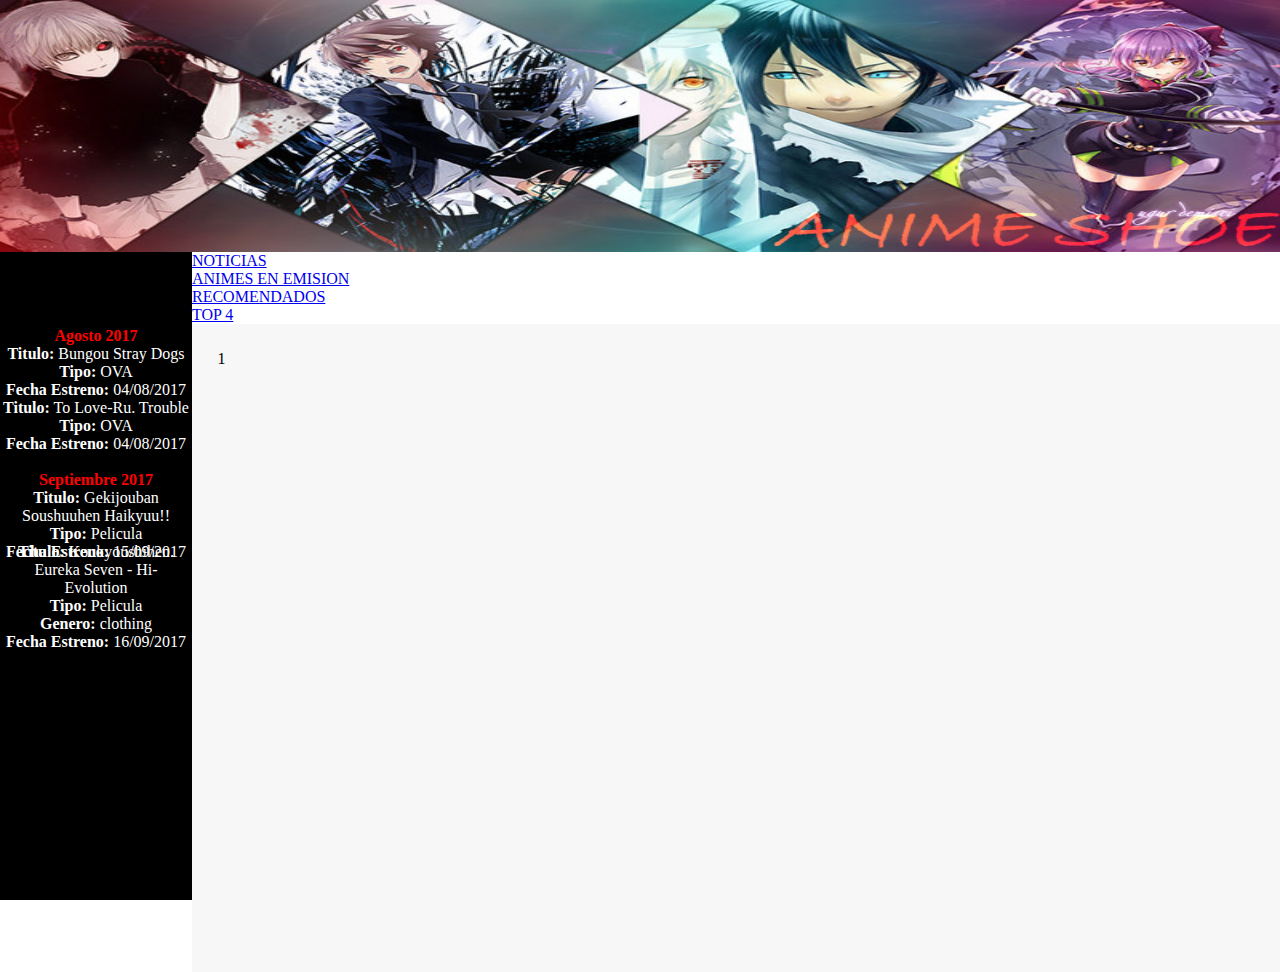
<file: index.html>
<!DOCTYPE html>
<html lang="es-VE">
<head>
    
    <meta charset="utf-8">
    <title>ANIME SHOE</title>
    <link rel="stylesheet" type="text/css" href="style.css">
    
</head>
<body>
    
    <section class="contenedor">
        
        <div id="cabeza"></div>
        
        <section class="cuerpo">
            <div class="publicidad">
                
                
                <div id="P1">
                
                    <p><b>NOTICIAS DESTACADAS</b></p>
                    
                </div>
                <div id="P2">
                      <p style="color: red;"><b>Agosto 2017</b></p>
                    <div id="contp">
                    
                        <div id="oculta">
                            <p> <b>Titulo:</b> Bungou Stray Dogs </p>
                            <p> <b>Tipo:</b> OVA</p>
                            <p> <b>Fecha Estreno:</b> 04/08/2017 </p>
                        </div>
                    
                    </div>
                </div>
                <div id="P3">
                
                    <p> <b>Titulo:</b> To Love-Ru. Trouble </p>
                    <p> <b>Tipo:</b> OVA</p>
                    <p> <b>Fecha Estreno:</b> 04/08/2017 </p>
                
                </div>
                <div id="P4">
                    
                    <p style="color: red;"><b>Septiembre 2017</b></p>
                    <p> <b>Titulo:</b> Gekijouban Soushuuhen Haikyuu!! </p>
                    <p> <b>Tipo:</b> Pelicula </p>
                    <p> <b>Fecha Estreno:</b> 15/09/2017  </p>
                
                </div>
                <div id="P5">
                
                    <p> <b>Titulo:</b> Koukyoushihen. Eureka Seven - Hi-Evolution </p>
                    <p> <b>Tipo:</b> Pelicula </p>
                    <p> <b>Genero:</b> clothing </p>
                    <p> <b>Fecha Estreno:</b> 16/09/2017  </p>
                
                </div>
                
            </div>
            <nav id="menu">
            
                <div id="menu1"><a href="#">NOTICIAS</a></div>
                <div id="menu2"><a href="#">ANIMES EN EMISION</a></div>
                <div id="menu3"><a href="#">RECOMENDADOS</a></div>
                <div id="menu4"><a href="#">TOP 4</a></div>
            
            </nav>
            <div id="cuerpecito">1</div>
        </section>

    </section>
    
</body>
</html>
</file>
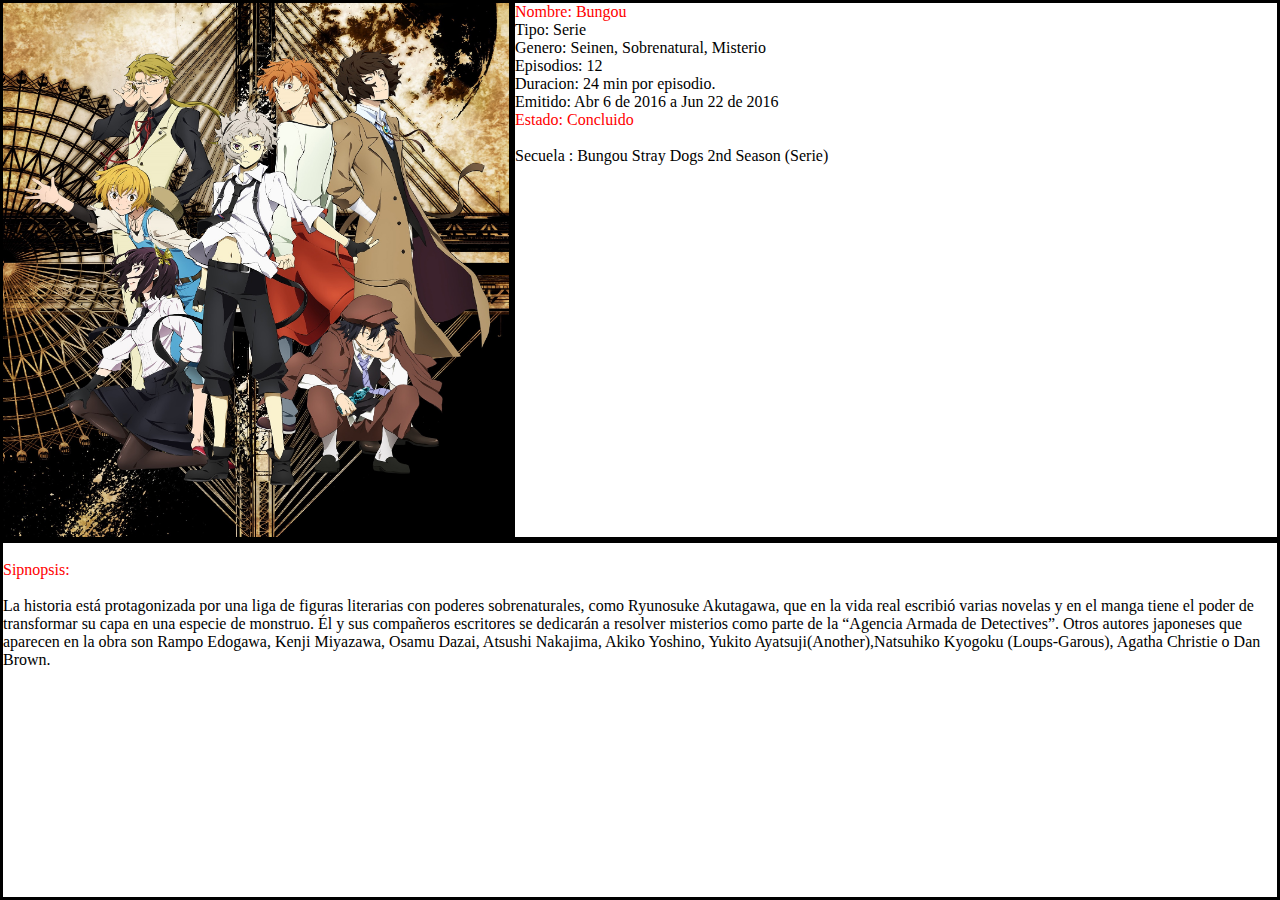
<file: Bungou.html>
<!DOCTYPE html>
<html>
<head>
    
    <meta charset="utf-8">
    <title>ANIME SHOE</title>
    <link rel="stylesheet" type="text/css" href="style.css">
    
</head>
<body>
    
    <section class="conten">
        <div id="caja1"></div>
        <div id="caja2">
            
            <p style="color: red">Nombre: Bungou</p>
            <p>Tipo: Serie</p>
            <p>Genero: Seinen, Sobrenatural, Misterio</p>
            <p>Episodios:  12</p>
            <p>Duracion: 24 min por episodio.</p>
            <p>Emitido: Abr 6 de 2016 a Jun 22 de 2016</p>
            <p style="color: red;">Estado: Concluido</p>
            <br>
            <p>Secuela : Bungou Stray Dogs 2nd Season (Serie)</p>
       
       </div>
        <div id="caja3">
           <br>
           <p style="color: red"}>Sipnopsis: </p>
           <br>
           <p>La historia está protagonizada por una liga de figuras literarias con poderes sobrenaturales, como Ryunosuke Akutagawa, que en la vida real escribió varias novelas y en el manga tiene el poder de transformar su capa en una especie de monstruo. Él y sus compañeros escritores se dedicarán a resolver misterios como parte de la “Agencia Armada de Detectives”. Otros autores japoneses que aparecen en la obra son Rampo Edogawa, Kenji Miyazawa, Osamu Dazai, Atsushi Nakajima, Akiko Yoshino, Yukito Ayatsuji(Another),Natsuhiko Kyogoku (Loups-Garous), Agatha Christie o Dan Brown.</p>
           
       
       </div>
    </section>
    
</body>
</html>
</file>
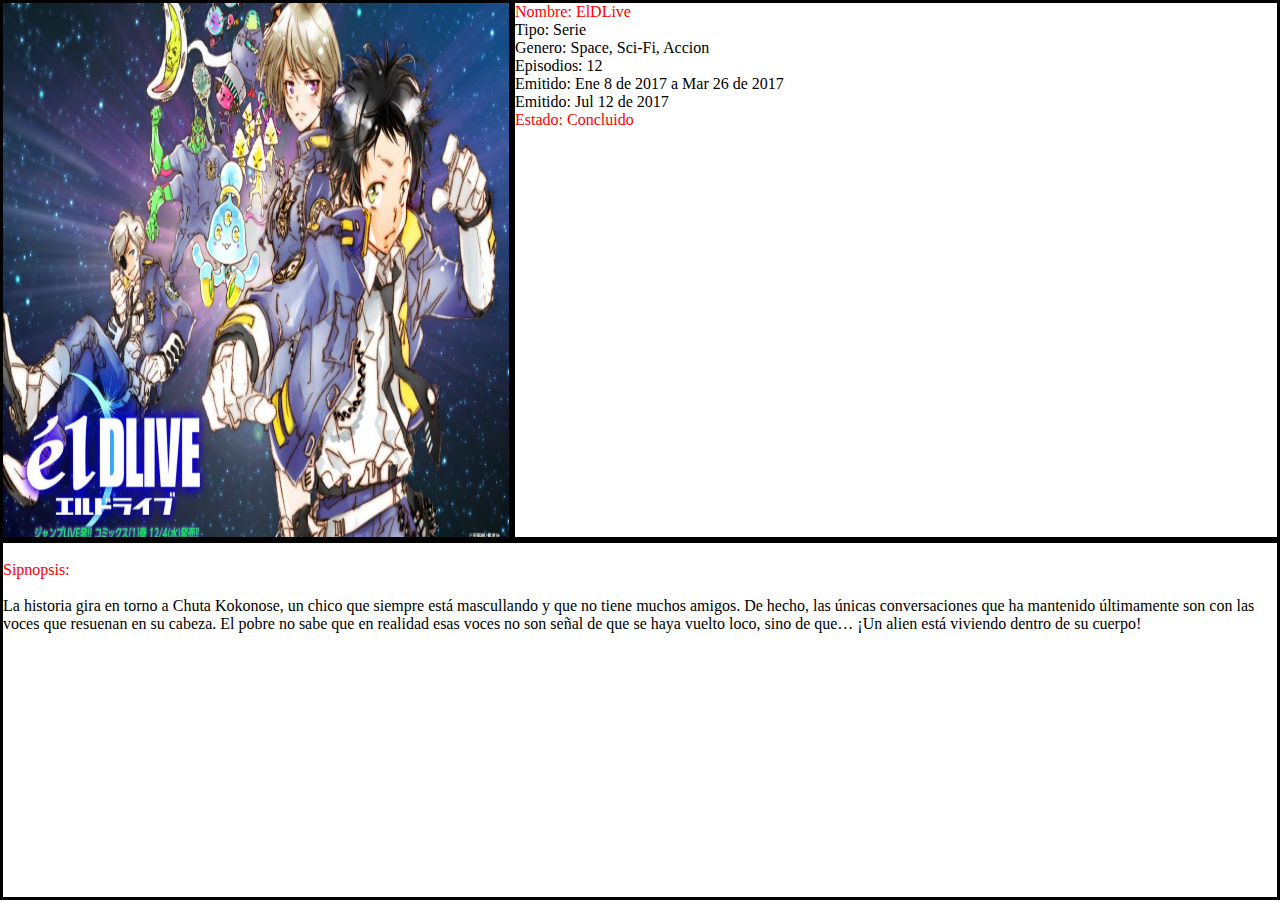
<file: eldlive.html>
<!DOCTYPE html>
<html>
<head>
    
    <meta charset="utf-8">
    <title>ANIME SHOE</title>
    <link rel="stylesheet" type="text/css" href="style.css">
    
</head>
<body>
    
    <section class="conten3">
        <div id="caja13"></div>
        <div id="caja23">
            
            <p style="color: red">Nombre: ElDLive</p>
            <p>Tipo: Serie</p>
            <p>Genero: Space, Sci-Fi, Accion</p>
            <p>Episodios:  12</p>
            <p>Emitido: Ene 8 de 2017 a Mar 26 de 2017</p>
            <p>Emitido: Jul 12 de 2017</p>
            <p style="color: red;">Estado: Concluido</p>
            <br>
       
       </div>
        <div id="caja33">
           <br>
           <p style="color: red">Sipnopsis: </p>
           <br>
           <p>La historia gira en torno a Chuta Kokonose, un chico que siempre está mascullando y que no tiene muchos amigos. De hecho, las únicas conversaciones que ha mantenido últimamente son con las voces que resuenan en su cabeza. El pobre no sabe que en realidad esas voces no son señal de que se haya vuelto loco, sino de que… ¡Un alien está viviendo dentro de su cuerpo!</p>
           
       
       </div>
    </section>
    
</body>
</html>
</file>
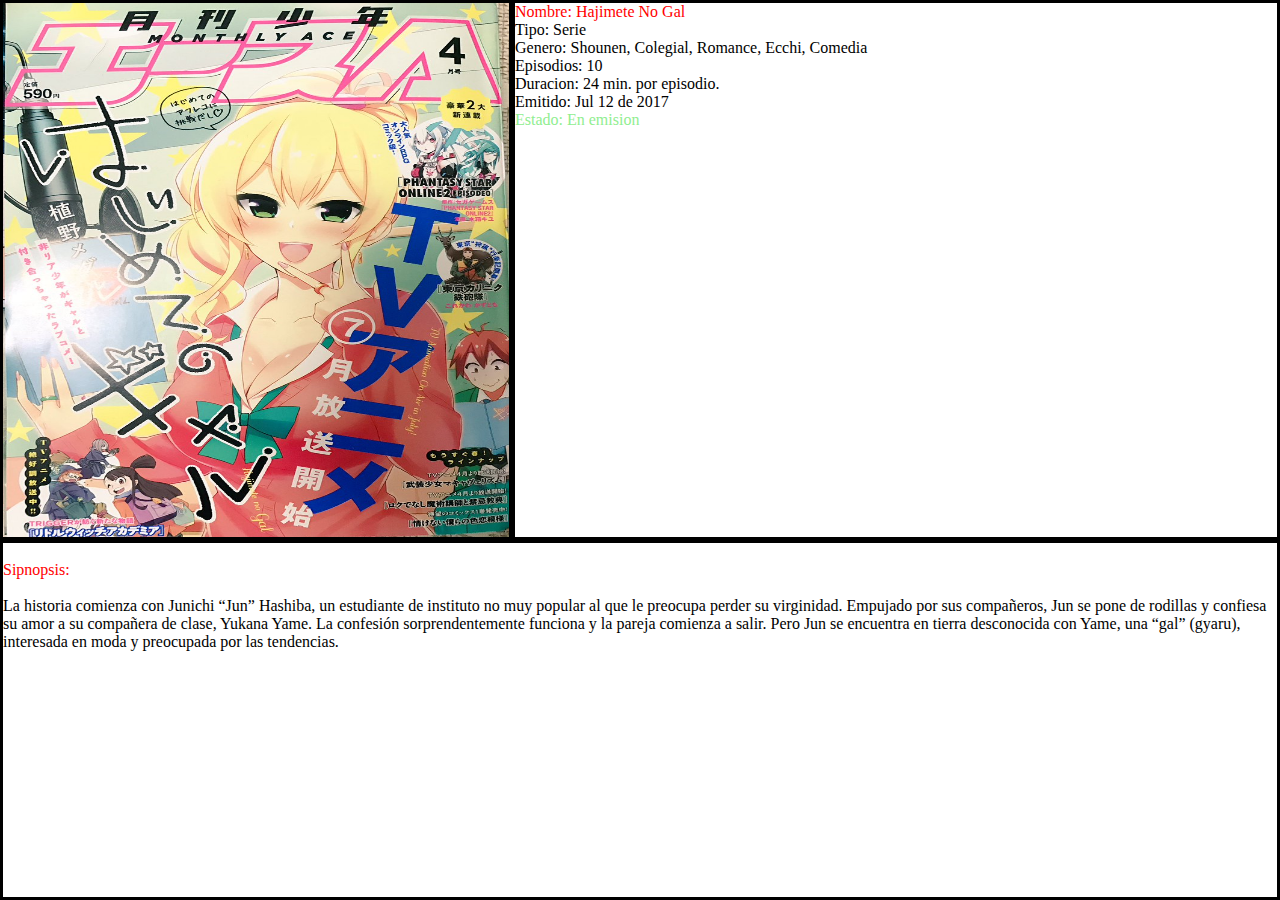
<file: hajimete.html>
<!DOCTYPE html>
<html>
<head>
    
    <meta charset="utf-8">
    <title>ANIME SHOE</title>
    <link rel="stylesheet" type="text/css" href="style.css">
    
</head>
<body>
    
    <section class="conten2">
        <div id="caja12"></div>
        <div id="caja22">
            
            <p style="color: red">Nombre: Hajimete No Gal</p>
            <p>Tipo: Serie</p>
            <p>Genero: Shounen, Colegial, Romance, Ecchi, Comedia</p>
            <p>Episodios:  10</p>
            <p>Duracion: 24 min. por episodio.</p>
            <p>Emitido: Jul 12 de 2017</p>
            <p style="color: lightgreen;">Estado: En emision</p>
            <br>
       
       </div>
        <div id="caja32">
           <br>
           <p style="color: red">Sipnopsis: </p>
           <br>
           <p>La historia comienza con Junichi “Jun” Hashiba, un estudiante de instituto no muy popular al que le preocupa perder su virginidad. Empujado por sus compañeros, Jun se pone de rodillas y confiesa su amor a su compañera de clase, Yukana Yame. La confesión sorprendentemente funciona y la pareja comienza a salir. Pero Jun se encuentra en tierra desconocida con Yame, una “gal” (gyaru), interesada en moda y preocupada por las tendencias.</p>
           
       
       </div>
    </section>
    
</body>
</html>
</file>
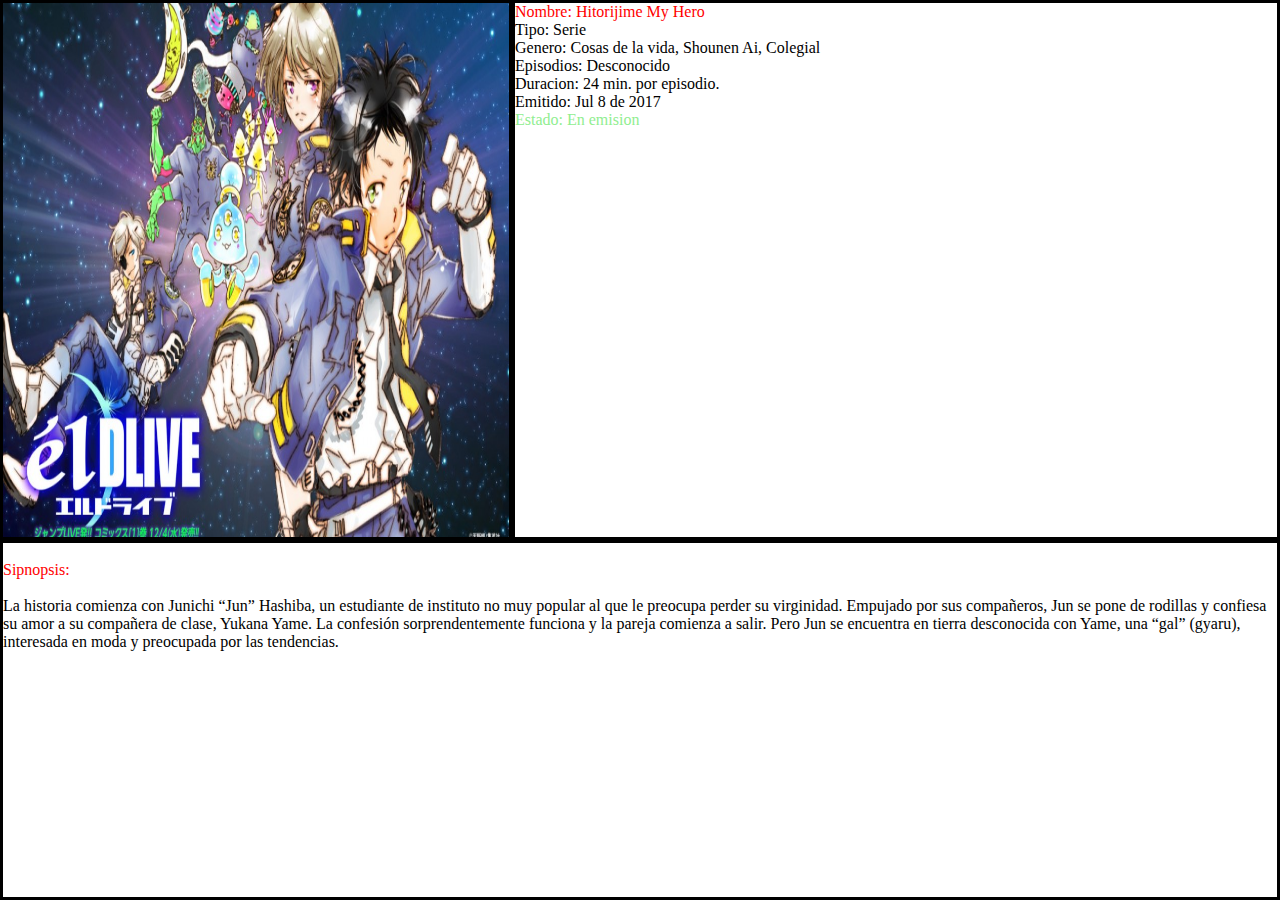
<file: hitorijime.html>
<!DOCTYPE html>
<html>
<head>
    
    <meta charset="utf-8">
    <title>ANIME SHOE</title>
    <link rel="stylesheet" type="text/css" href="style.css">
    
</head>
<body>
    
    <section class="conten4">
        <div id="caja14"></div>
        <div id="caja24">
            
            <p style="color: red">Nombre: Hitorijime My Hero</p>
            <p>Tipo: Serie</p>
            <p>Genero: Cosas de la vida, Shounen Ai, Colegial</p>
            <p>Episodios:  Desconocido</p>
            <p>Duracion: 24 min. por episodio.</p>
            <p>Emitido: Jul 8 de 2017</p>
            <p style="color: lightgreen;">Estado: En emision</p>
            <br>
       
       </div>
        <div id="caja34">
           <br>
           <p style="color: red">Sipnopsis: </p>
           <br>
           <p>La historia comienza con Junichi “Jun” Hashiba, un estudiante de instituto no muy popular al que le preocupa perder su virginidad. Empujado por sus compañeros, Jun se pone de rodillas y confiesa su amor a su compañera de clase, Yukana Yame. La confesión sorprendentemente funciona y la pareja comienza a salir. Pero Jun se encuentra en tierra desconocida con Yame, una “gal” (gyaru), interesada en moda y preocupada por las tendencias.</p>
           
       
       </div>
    </section>
    
</body>
</html>
</file>
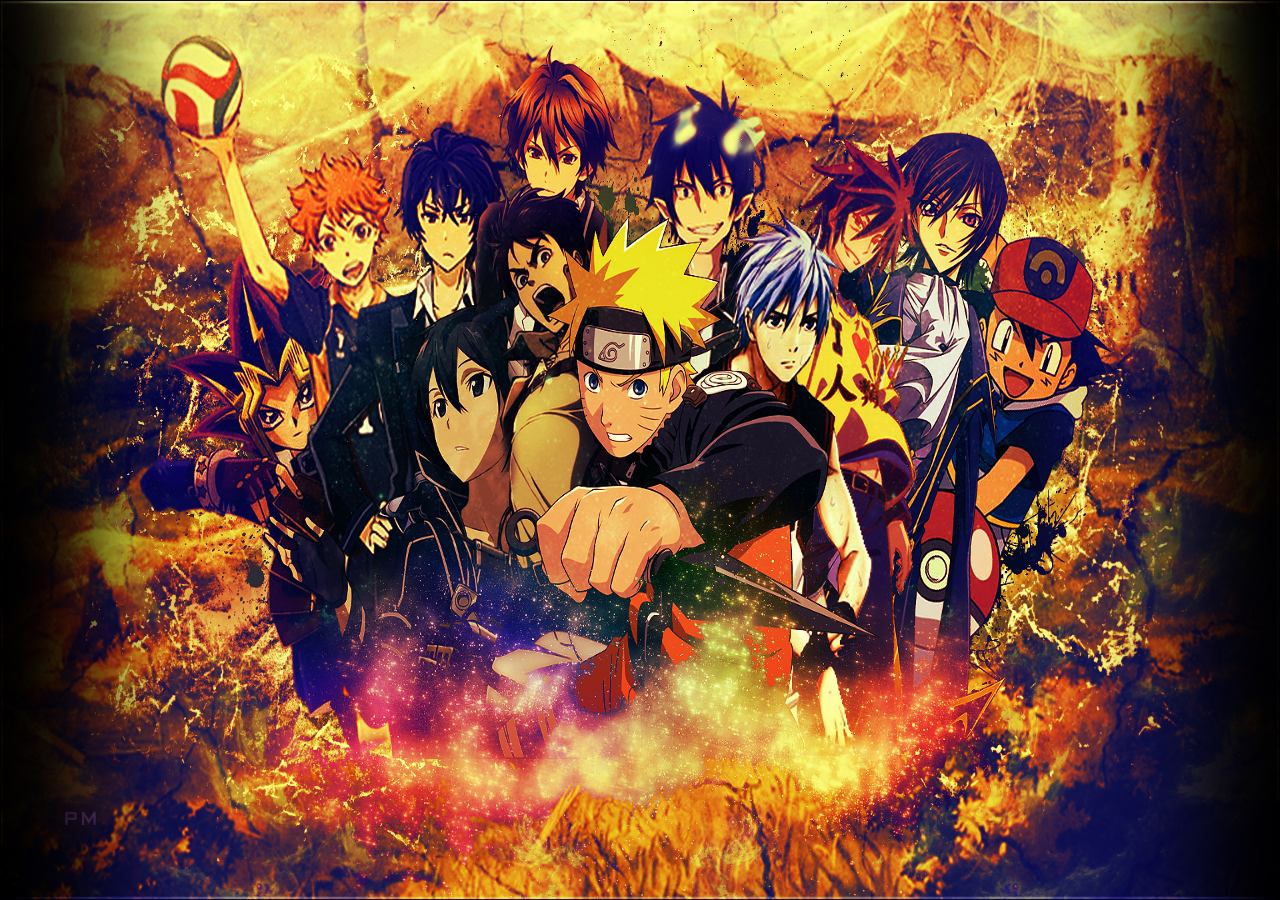
<file: inicio.html>
<!DOCTYPE html>
<html>
<head>
    
    <meta charset="utf-8">
    <title>ANIME SHOE</title>
    <link rel="stylesheet" type="text/css" href="style.css">
    
</head>
<body>
    
    <section class="inicio">
    </section>
    
</body>
</html>
</file>
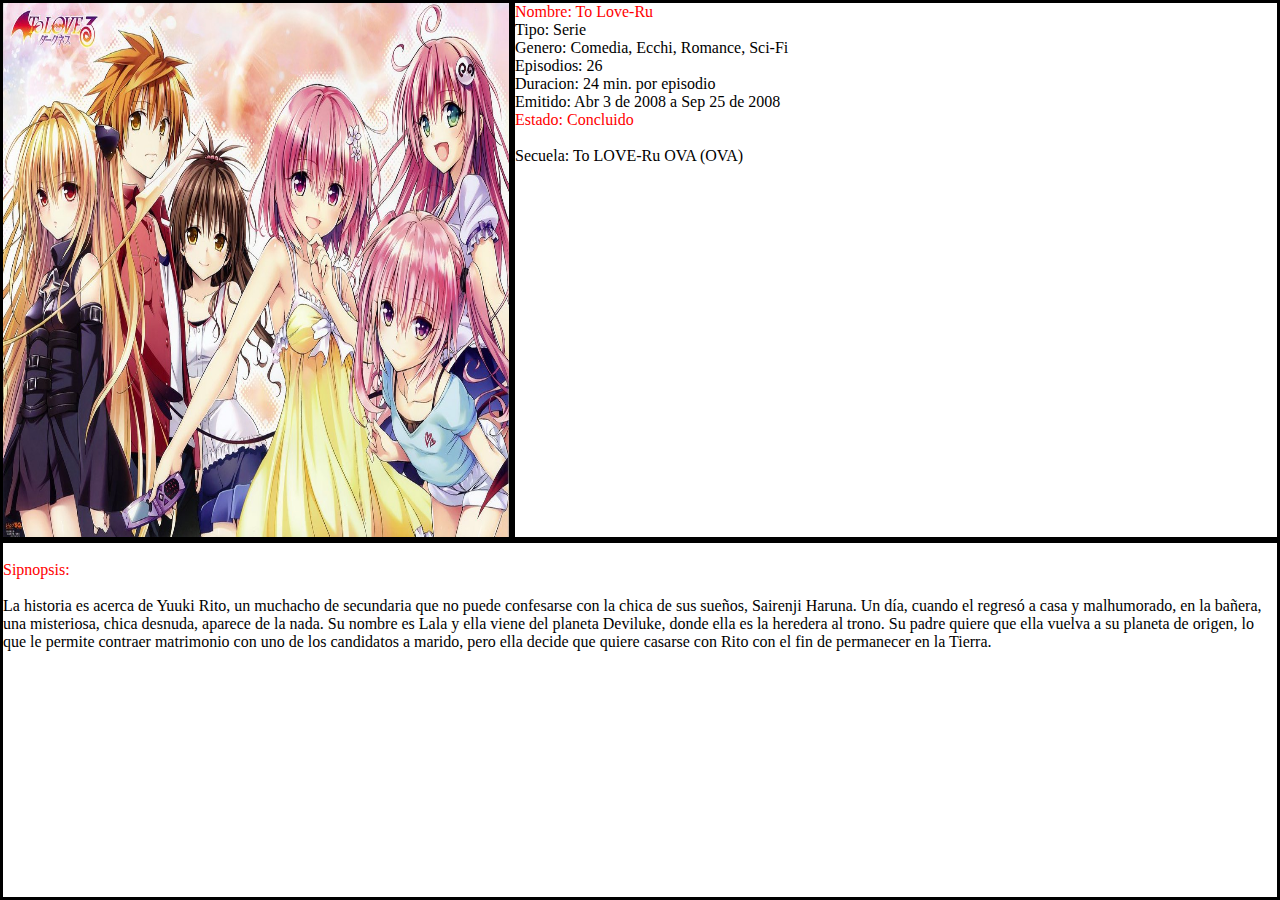
<file: toloveru.html>
<!DOCTYPE html>
<html>
<head>
    
    <meta charset="utf-8">
    <title>ANIME SHOE</title>
    <link rel="stylesheet" type="text/css" href="style.css">
    
</head>
<body>
    
    <section class="conten1">
        <div id="caja11"></div>
        <div id="caja21">
            
            <p style="color: red">Nombre: To Love-Ru</p>
            <p>Tipo: Serie</p>
            <p>Genero: Comedia, Ecchi, Romance, Sci-Fi</p>
            <p>Episodios:  26</p>
            <p>Duracion: 24 min. por episodio</p>
            <p>Emitido: Abr 3 de 2008 a Sep 25 de 2008</p>
            <p style="color: red;">Estado: Concluido</p>
            <br>
            <p>Secuela: To LOVE-Ru OVA (OVA)</p>
       
       </div>
        <div id="caja31">
           <br>
           <p style="color: red">Sipnopsis: </p>
           <br>
           <p>La historia es acerca de Yuuki Rito, un muchacho de secundaria que no puede confesarse con la chica de sus sueños, Sairenji Haruna. Un día, cuando el regresó a casa y malhumorado, en la bañera, una misteriosa, chica desnuda, aparece de la nada. Su nombre es Lala y ella viene del planeta Deviluke, donde ella es la heredera al trono. Su padre quiere que ella vuelva a su planeta de origen, lo que le permite contraer matrimonio con uno de los candidatos a marido, pero ella decide que quiere casarse con Rito con el fin de permanecer en la Tierra.</p>
           
       
       </div>
    </section>
    
</body>
</html>
</file>
<file: style.css>
*{
    padding: 0;
    margin: 0;
    box-sizing: border-box;
    font-family: cursive;
}

body,html{
    height: 100%;
    width: 100%;
}

.contenedor{
    height: 100%;
    width: 100%;
}

#cabeza{
    background-image: url(banner.jpg);
    background-repeat: no-repeat;
    background-size: 100% 100%;
    color: white;
    height: 28%;
    width: 100%;
}

.cuerpo{
    height: 72%;
    width: 100%;
}

.publicidad{
    width: 15%;
    height: 100%;
    float: left;
    background: black;
}


#P1, #P2,#P3,#P4,#P5{
    
    width: 100%;
    height: 11.1%;
    border: solid;
    text-align: center;
}

#P2 p,#P3 p,#P4 p,#P5 p{
    color: white;
}

#P1 a,#P2 a,#P3 a,#P4 a,#P5 a{
    text-decoration: none;
    color: white;
    display: block;
    min-height: 65%;
    display: flex;
    justify-content: center;
    align-items: center;
}

#P1{
    padding: 7% 0% 0% 0%;
}

#P2:hover a ,#P3:hover a,#P4:hover a,#P5:hover a{
    transition: 1s all;
    background-color: white;
    color: black;
    /*font-size: 160%;*/
}

#P1:hover a{
    transition: 1s all;
    background-color: white;
    color: black;
    font-size: 160%;
}

#P6,#P7,#P8,#P9,#P10{
    width: 100%;
    height: 11.1%;
    border: solid;
    text-align: center;
}

#P6 a,#P7 a,#P8 a,#P9 a,#P10 a{
    text-decoration: none;
    color: white;
    display: block;
    min-height: 65%;
    display: flex;
    justify-content: center;
    align-items: center;
}

#P6 p,#P7 p,#P8 p,#P9 p,#P10 p{
    color: white;
}

#P6:hover a,#P7:hover a,#P8:hover a,#P9:hover a,#P10:hover a{
    transition: 1s all;
    background-color: white;
    color: black;
    /*font-size: 160%;*/
}
#cuerpecito{
    padding: 2%;
    width: 85%;
    height: 100%;
    background: rgba(247,247,247,1);
    float: right;
}

/*---------------------------------------Inicio------------------------*/

#inicio{
    width: 100%;
    height: 100%;   
    background-image: url(img/anime.jpg);
    background-repeat: no-repeat;
    background-size: 100% 100%; 
}

.inicio{
    width: 100%; 
    height: 100%;   
    background-image: url(img/anime.jpg);
    background-repeat: no-repeat;
    background-size: 100% 100%; 
}

/*---------------------------------------bongou------------------------*/

.conten{
    width: 100%;
    height: 100%;
    
}

#caja1{
    width: 40%;
    height: 60%;
    background-image: url(Bungou/bungou.jpg);
    background-repeat: no-repeat;
    background-size: 100% 100%; 
    float: left;
    border: solid;
}
#caja2{
    width: 60%;
    height: 60%;
    align-items: center;
    float: right;
    color: black;
    border: solid;
}
#caja3{
    width: 100%;
    height: 40%;
    align-items: center;
    color: black;
    float: right;
    border: solid;
}
/*---------------------------------------toloveru------------------------*/

.conten1{
    width: 100%;
    height: 100%;
    
}

#caja11{
    width: 40%;
    height: 60%;
    background-image: url(ToLoveru/ToLove.jpg);
    background-repeat: no-repeat;
    background-size: 100% 100%; 
    float: left;
    border: solid;
}
#caja21{
    width: 60%;
    height: 60%;
    align-items: center;
    float: right;
    color: black;
    border: solid;
}
#caja31{
    width: 100%;
    height: 40%;
    align-items: center;
    color: black;
    float: right;
    border: solid;
}
/*---------------------------------------hajimete------------------------*/

.conten2{
    width: 100%;
    height: 100%;
    
}

#caja12{
    width: 40%;
    height: 60%;
    background-image: url(hajimete/hajimete.jpg);
    background-repeat: no-repeat;
    background-size: 100% 100%; 
    float: left;
    border: solid;
}
#caja22{
    width: 60%;
    height: 60%;
    align-items: center;
    float: right;
    color: black;
    border: solid;
}
#caja32{
    width: 100%;
    height: 40%;
    align-items: center;
    color: black;
    float: right;
    border: solid;
}
/*---------------------------------------eldlive------------------------*/

.conten3{
    width: 100%;
    height: 100%;
    
}

#caja13{
    width: 40%;
    height: 60%;
    background-image: url(eldlive/eldlive.jpg);
    background-repeat: no-repeat;
    background-size: 100% 100%; 
    float: left;
    border: solid;
}
#caja23{
    width: 60%;
    height: 60%;
    align-items: center;
    float: right;
    color: black;
    border: solid;
}
#caja33{
    width: 100%;
    height: 40%;
    align-items: center;
    color: black;
    float: right;
    border: solid;
}
/*---------------------------------------Hitorijime My Hero------------------------*/

.conten4{
    width: 100%;
    height: 100%;
    
}

#caja14{
    width: 40%;
    height: 60%;
    background-image: url(eldlive/eldlive.jpg);
    background-repeat: no-repeat;
    background-size: 100% 100%; 
    float: left;
    border: solid;
}
#caja24{
    width: 60%;
    height: 60%;
    align-items: center;
    float: right;
    color: black;
    border: solid;
}
#caja34{
    width: 100%;
    height: 40%;
    align-items: center;
    color: black;
    float: right;
    border: solid;
}
</file>
